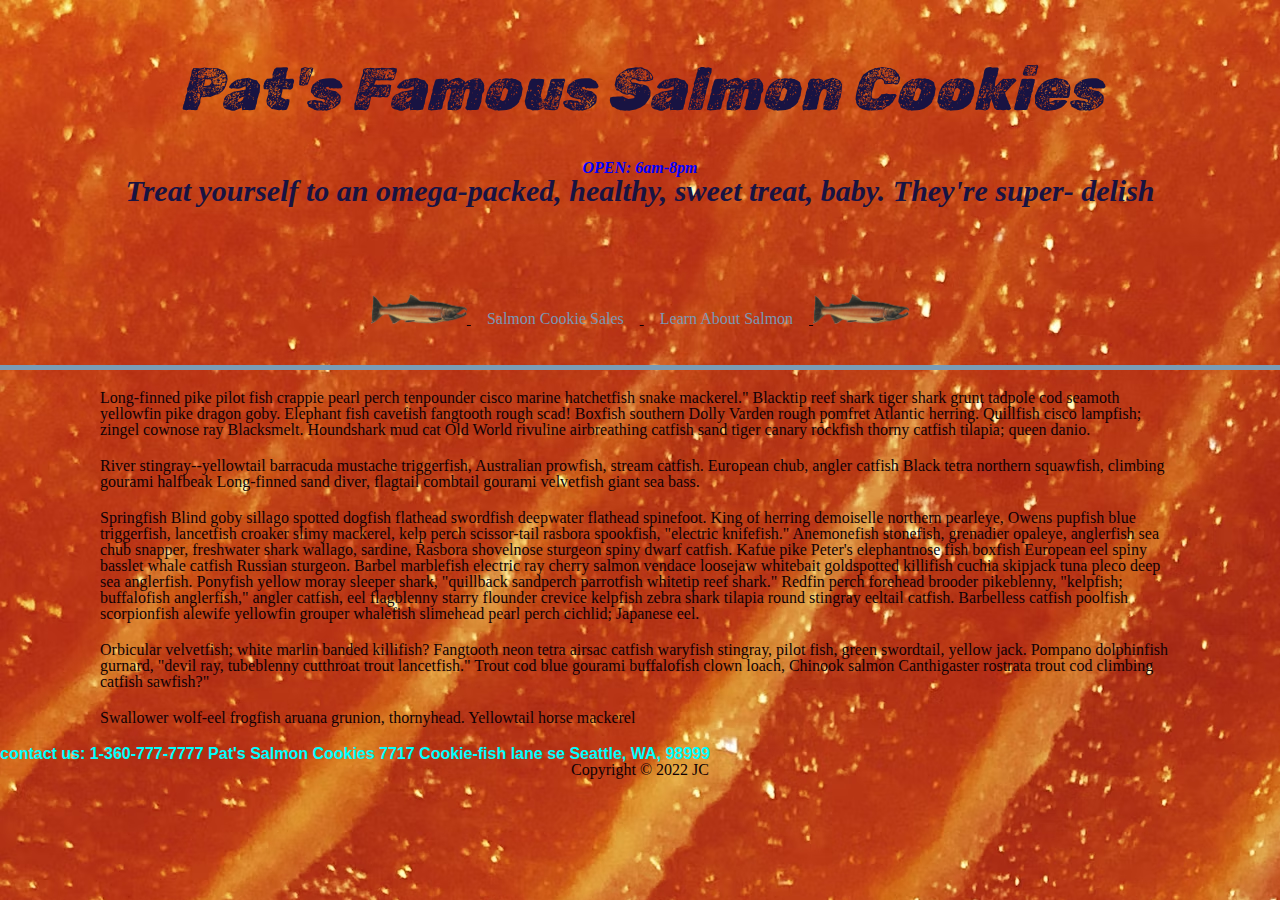
<file: index.html>
<!DOCTYPE html>
<html lang="en">

<head>
  <meta charset="UTF-8">
  <meta name="viewport" content="width=device-width, initial-scale=1.0">
  <title>Salmon Cookie Stand</title>
  <link rel="stylesheet" href="css/reset.css">
  <link rel="stylesheet" href="css/style.css">
  <style>
        @import url('https://fonts.googleapis.com/css2?family=Open+Sans:ital@1&family=Rubik+Dirt&display=swap');
        </style>


</head>



<body class="home">
  <header>
    <h1>Pat's Famous Salmon Cookies
      
    </h1>

    <h2>OPEN: 6am-8pm</h2>
    <h3>Treat yourself to an omega-packed, healthy, sweet treat, baby.
      They're super- delish
     
    </h3>
  </section>
  </header>
  
  <main id="main-content">
    <nav>
      <ul>
        <li> <img src="img/salmon.png"></li>
        <li><a href="./sales.html">Salmon Cookie sales</a></li>
        <li><a href="https://en.wikipedia.org/wiki/Salmon" target="_blank">learn about salmon</a></li>
        <li> <img src="img/salmon.png"></li>
      </ul>
    </nav>

    <div>
      <p>Long-finned pike pilot fish crappie pearl perch tenpounder cisco marine hatchetfish snake mackerel." Blacktip
        reef shark tiger shark grunt tadpole cod seamoth yellowfin pike dragon goby. Elephant fish cavefish fangtooth
        rough scad! Boxfish southern Dolly Varden rough pomfret Atlantic herring. Quillfish cisco lampfish; zingel
        cownose ray Blacksmelt. Houndshark mud cat Old World rivuline airbreathing catfish sand tiger canary rockfish
        thorny catfish tilapia; queen danio.</p>

      <p>River stingray--yellowtail barracuda mustache triggerfish, Australian prowfish, stream catfish. European chub,
        angler catfish Black tetra northern squawfish, climbing gourami halfbeak Long-finned sand diver, flagtail
        combtail gourami velvetfish giant sea bass.</p>

      <p>Springfish Blind goby sillago spotted dogfish flathead swordfish deepwater flathead spinefoot. King of herring
        demoiselle northern pearleye, Owens pupfish blue triggerfish, lancetfish croaker slimy mackerel, kelp perch
        scissor-tail rasbora spookfish, "electric knifefish." Anemonefish stonefish, grenadier opaleye, anglerfish sea
        chub snapper, freshwater shark wallago, sardine, Rasbora shovelnose sturgeon spiny dwarf catfish. Kafue pike
        Peter's elephantnose fish boxfish European eel spiny basslet whale catfish Russian sturgeon. Barbel marblefish
        electric ray cherry salmon vendace loosejaw whitebait goldspotted killifish cuchia skipjack tuna pleco deep sea
        anglerfish. Ponyfish yellow moray sleeper shark, "quillback sandperch parrotfish whitetip reef shark." Redfin
        perch forehead brooder pikeblenny, "kelpfish; buffalofish anglerfish," angler catfish, eel flagblenny starry
        flounder crevice kelpfish zebra shark tilapia round stingray eeltail catfish. Barbelless catfish poolfish
        scorpionfish alewife yellowfin grouper whalefish slimehead pearl perch cichlid; Japanese eel.</p>

      <p>Orbicular velvetfish; white marlin banded killifish? Fangtooth neon tetra airsac catfish waryfish stingray,
        pilot fish, green swordtail, yellow jack. Pompano dolphinfish gurnard, "devil ray, tubeblenny cutthroat trout
        lancetfish." Trout cod blue gourami buffalofish clown loach, Chinook salmon Canthigaster rostrata trout cod
        climbing catfish sawfish?"</p>

      <p>Swallower wolf-eel frogfish aruana grunion, thornyhead. Yellowtail horse mackerel</p>
    </div>

<h4>  contact us: 1-360-777-7777
   Pat's Salmon Cookies
  7717 Cookie-fish lane se
  Seattle, WA, 98999</h4>

  </main>

  <footer>
    <p>Copyright &copy; 2022 JC</p>
    
  </footer>

</body>
</html>
</file>
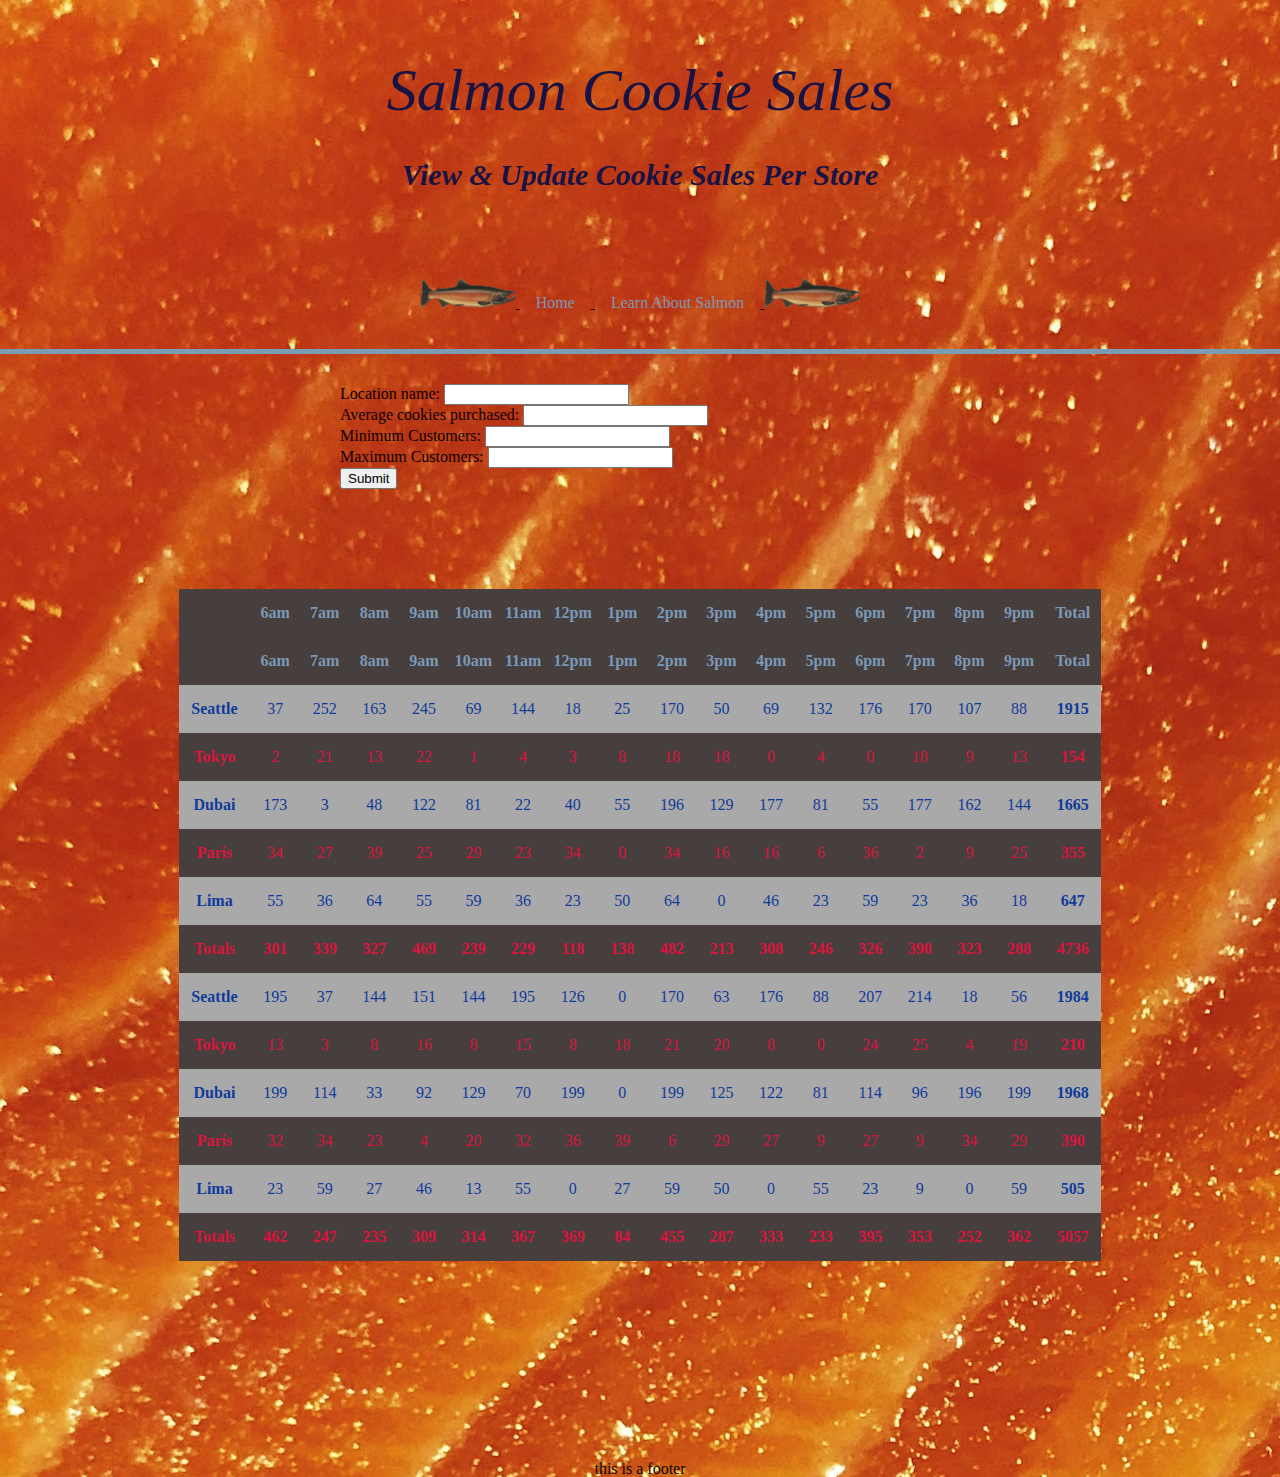
<file: sales.html>
<!DOCTYPE html>
<html lang="en">

<head>
  <meta charset="UTF-8">
  <meta name="viewport" content="width=device-width, initial-scale=1.0">
  <meta http-equiv="X-UA-Compatible" content="ie=edge">
  <title>Salmon Cookie Stand</title>
  <link rel="stylesheet" href="css/reset.css">
  <link rel="stylesheet" href="css/style.css">
</head>

<body class="sales">
  <header>
    <h1>Salmon Cookie Sales </h1>
    <h3>View & Update Cookie Sales Per Store</h3>
  </header>

  <main id="main-content">

    <nav>
      <ul>
        <li> <img src="../img/salmon.png"></li>
        <li><a href="index.html">Home</a></li>
        <li><a href="https://en.wikipedia.org/wiki/Salmon" target="_blank">learn about salmon</a></li>
        <li> <img src="../img/salmon.png"></li>
      </ul>
    </nav>

    <form id="location-form">
      <fieldset>
        
        <label>
          Location name:
          <input name="locationInput" type="text">
        </label>
        
        <br>
        
        <label>
          Average cookies purchased:
          <input name="avgCookiesInput" type="number">
        </label>
        
        <br>
        
        <label>
          Minimum Customers:
          <input name="minInput" type="number">
        </label>

        <br>
        
        <label>
          Maximum Customers:
          <input name="maxInput" type="number">
        </label>

        <br>

        <button id="submit" type="submit">Submit</button>
        <script src="js/app.js"></script>
      </fieldset>
    </form>

  </main>

  <footer>
    <script async src="js/app.js"></script>
this is a footer
  </footer>

</body>
</html>
</file>
<file: css/style.css>
body {
  background-image: url("salmonbaby.jpeg");
  /* background-color:#181342; */
  color: #0e0105;
  margin: 0px;
}


header {
  text-align: center;
  text-anchor: middle;
  font-style: italic;
  padding-top: 60px;
  padding-bottom: 60px;
  color: #181342;
}

nav {
  margin: 20px auto;
  border-bottom:5px solid #7b9cb5;
  padding-bottom: 30px;

}

nav ul {
  overflow: hidden;
  text-align: center;
  padding-top: 8px;
  padding-bottom: 8px;
  text-decoration: underline;
}
nav li img {
  height: 30px;
}
nav li {
  float: none;
  display: inline-block;
}
nav li a {
  padding: 14px 16px;
  text-align: center;
  color: #7b98b5;
  text-decoration: none;
  text-transform: capitalize;
}
nav li a:hover{
  color: #181342;
  background-color: grey;
}

body fieldset{
  max-width: 600px;
  margin: 30px auto 10px auto;
}
table {
  border-collapse: collapse;
  margin-top: 100px;
  margin: 100px auto; 
  background-color:darkgray;
  color: crimson;
}
th {
  padding-top: 1em;
  padding-bottom: 1em;
  font-weight: bold;
  background-color: rgb(70, 63, 62);
  color:#7b98b5;
}
h1 {
  text-align: center;
  font-size: 60px;
  padding-bottom: 40px;
  font-family: 'Open Sans', sans-serif;
  font-family: 'Rubik Dirt', cursive;
  
}

h2 {
  font-stretch: extra-expanded;
  color: blue;
  font-family: fantasy;
  font-weight: 600;
}

h3 {
  text-align: center;
  font-size: 30px;
  font-weight: 600;
}


h4 {
  text-align: left;
  font-family: 'Gill Sans', 'Gill Sans MT', Calibri, 'Trebuchet MS', sans-serif;
  color: aqua;
  font-weight: 600;

  
}

td {
  padding: 1em .8em;
  text-align: center;
}
footer {
  text-align: center;
}
tr:nth-child(even) {
  background: rgb(70, 63, 62);
}
tr:nth-child(odd){
  color:#103b9a;
}
tr > td:first-of-type{
  font-weight: bold;
}
tr > td:last-of-type{
  font-weight: bold;
}
#totalRow td{
  font-weight: bold;
}
input{
  color: #181342;
}
p {
  margin: 0px 100px 20px 100px;
}
</file>
